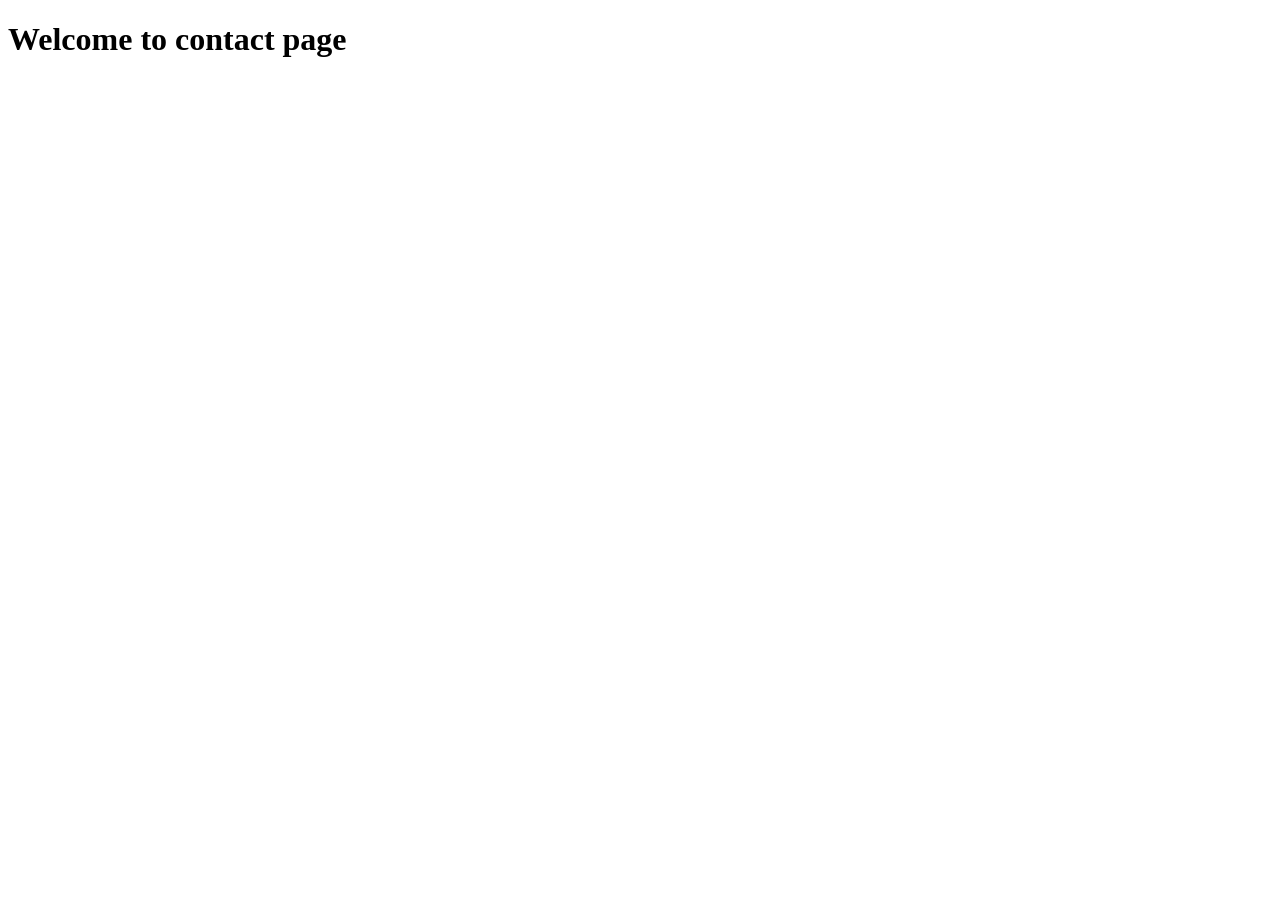
<file: contact.html>
<!DOCTYPE html>
<html lang="en">
<head>
    <meta charset="UTF-8">
    <meta name="viewport" content="width=device-width, initial-scale=1.0">
    <title>Document</title>
</head>
<body>
    <h1>Welcome to contact page</h1>
</body>
</html>
</file>
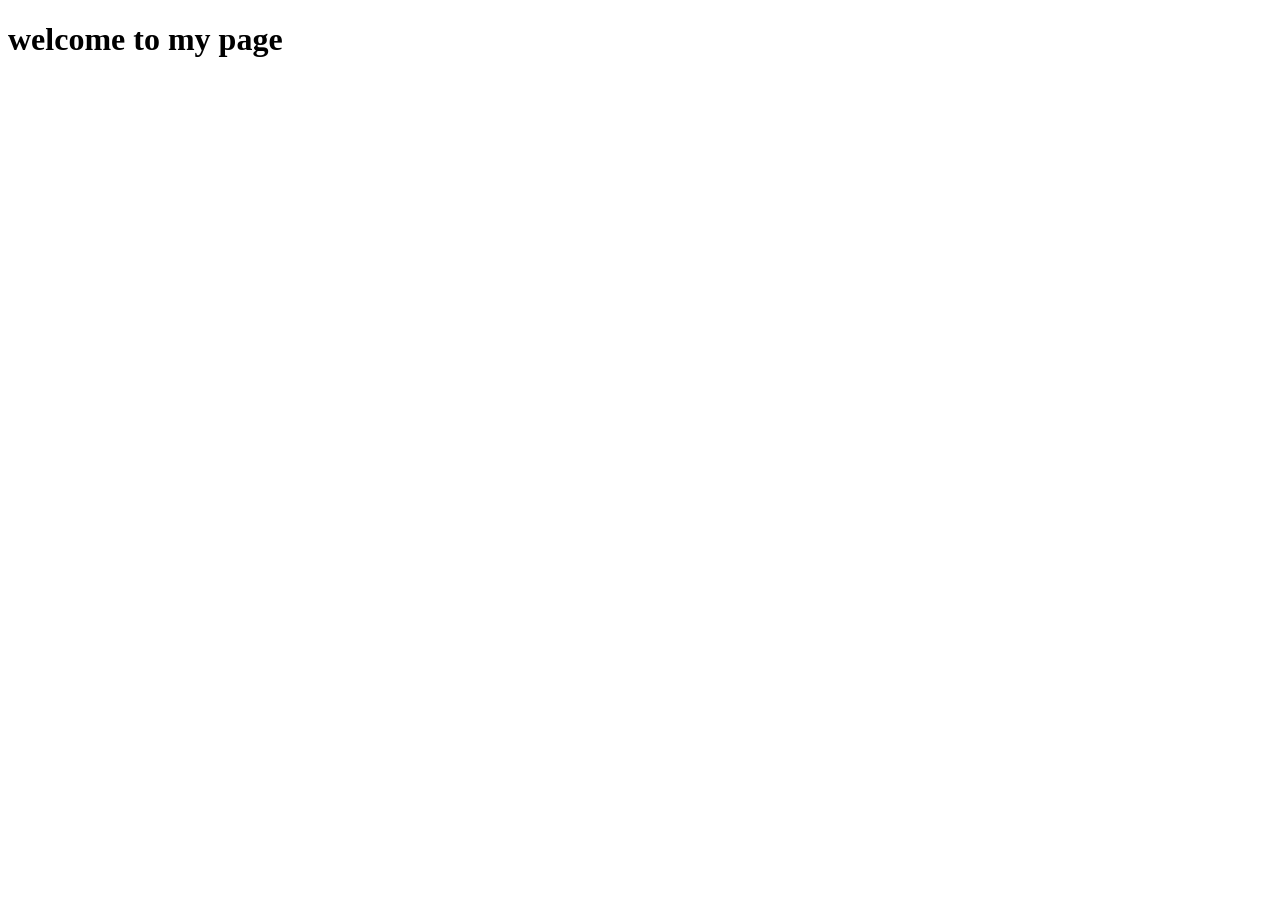
<file: page.html>
<!DOCTYPE html>
<html lang="en">
<head>
    <meta charset="UTF-8">
    <meta name="viewport" content="width=device-width, initial-scale=1.0">
    <title>Document</title>
</head>
<body>
    <h1>welcome to my  page</h1>
</body>
</html>
</file>
